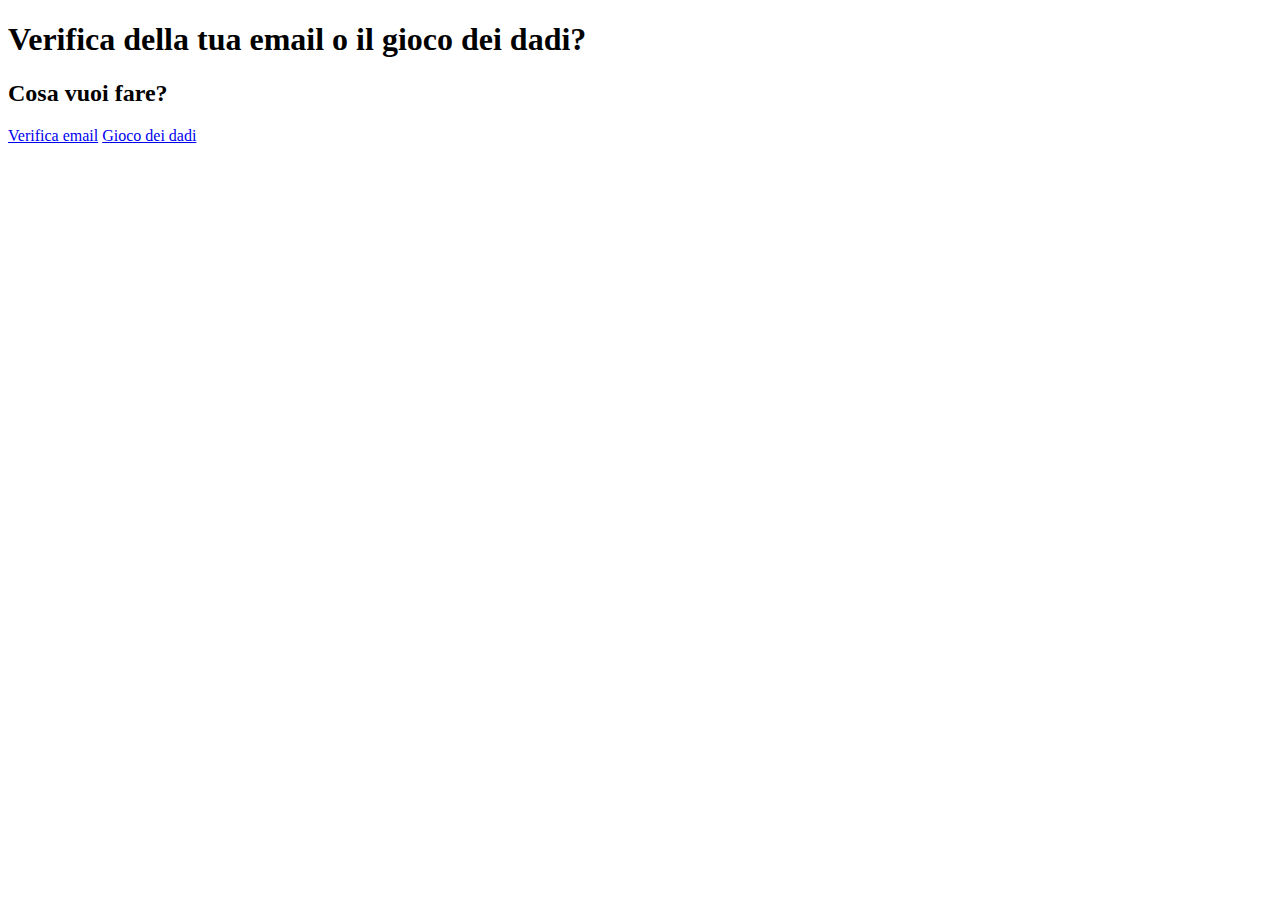
<file: index.html>
<!DOCTYPE html>
<html lang="en">
<head>
    <meta charset="UTF-8">
    <meta http-equiv="X-UA-Compatible" content="IE=edge">
    <meta name="viewport" content="width=device-width, initial-scale=1.0">
    <title>Controllo email o gioco dei dadi?</title>
    <link href="https://cdn.jsdelivr.net/npm/bootstrap@5.3.0-alpha1/dist/css/bootstrap.min.css" rel="stylesheet" integrity="sha384-GLhlTQ8iRABdZLl6O3oVMWSktQOp6b7In1Zl3/Jr59b6EGGoI1aFkw7cmDA6j6gD" crossorigin="anonymous">
</head>
<body class="bg-primary">
    <div class="d-flex flex-column justify-content-center vh-100">
        <h1 class="text-center text-black-50">Verifica della tua email o il gioco dei dadi?</h1>
        <h2 class="text-center text-black-50">Cosa vuoi fare?</h2>
        <div class="d-flex justify-content-center p-2">
            <a href="./Verifica email/index.html" class="btn btn-outline-light me-4">Verifica email</a>
            <a href="./Gioco dei dadi/index.html" class="btn btn-outline-light">Gioco dei dadi</a>
        </div>  
    </div>
</body>
</html>
</file>
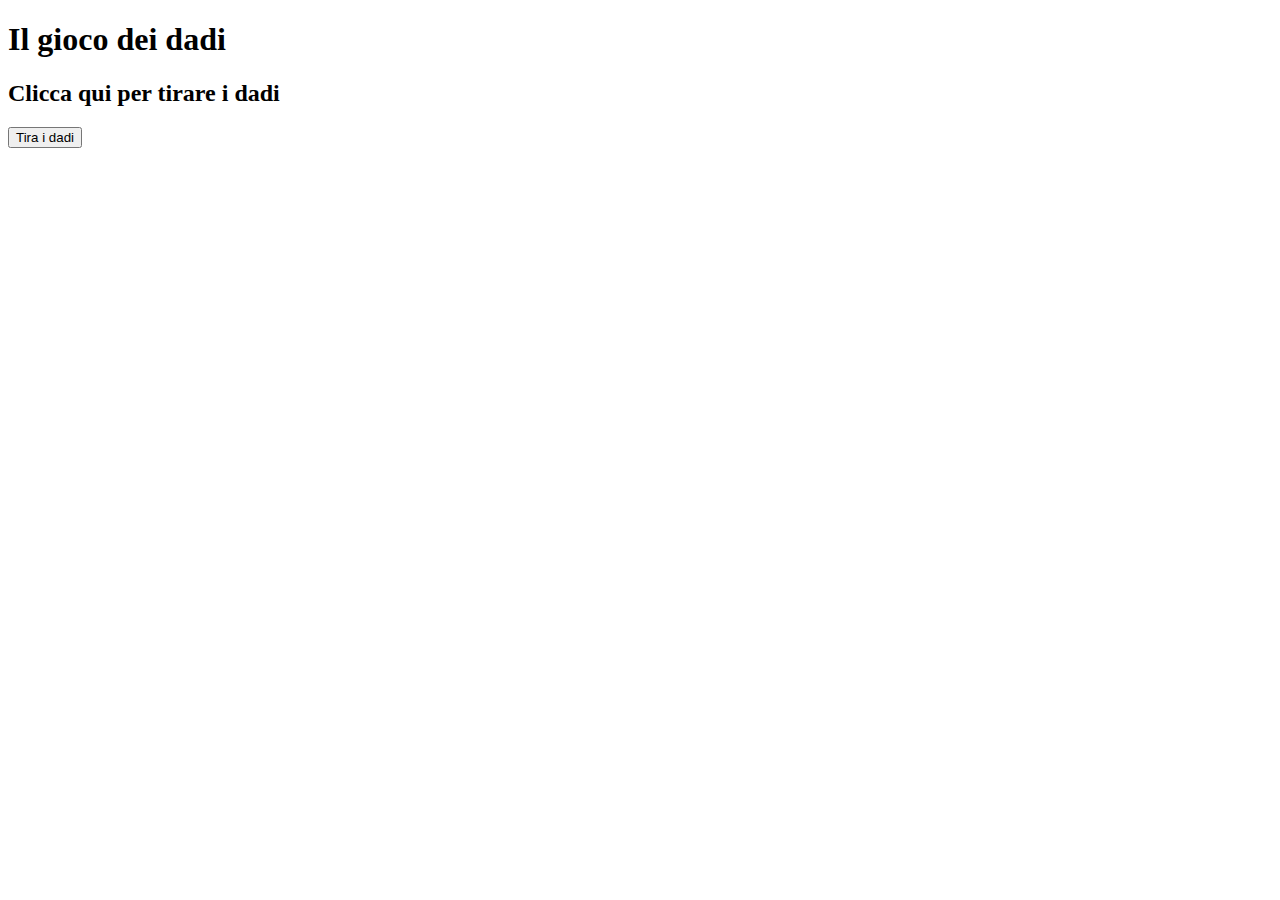
<file: Gioco dei dadi/index.html>
<!DOCTYPE html>
<html lang="en">
<head>
    <meta charset="UTF-8">
    <meta http-equiv="X-UA-Compatible" content="IE=edge">
    <meta name="viewport" content="width=device-width, initial-scale=1.0">
    <title>Gioco dei dadi</title>
    <link rel="stylesheet" href="./css/style.css">
    <link href="https://cdn.jsdelivr.net/npm/bootstrap@5.3.0-alpha1/dist/css/bootstrap.min.css" rel="stylesheet" integrity="sha384-GLhlTQ8iRABdZLl6O3oVMWSktQOp6b7In1Zl3/Jr59b6EGGoI1aFkw7cmDA6j6gD" crossorigin="anonymous">
</head>
<body class="bg-info-subtle">
    <div class="container p-4">
        <h1 class="text-center">Il gioco dei dadi</h1>
        <h2 class="text-center">Clicca qui per tirare i dadi</h2>
        <div class="d-flex justify-content-center w-100 pt-4">
            <button class="btn btn-primary">Tira i dadi</button>
        </div>
        <div class="d-flex justify-content-between">
            <div class="box-dado-utente"></div>
            <div class="box-dado-computer"></div>
        </div>
        <div class="d-flex justify-content-center result"></div>
    </div>

    <script type="text/javascript" src="./js/script.js"></script>
</body>
</html>
</file>
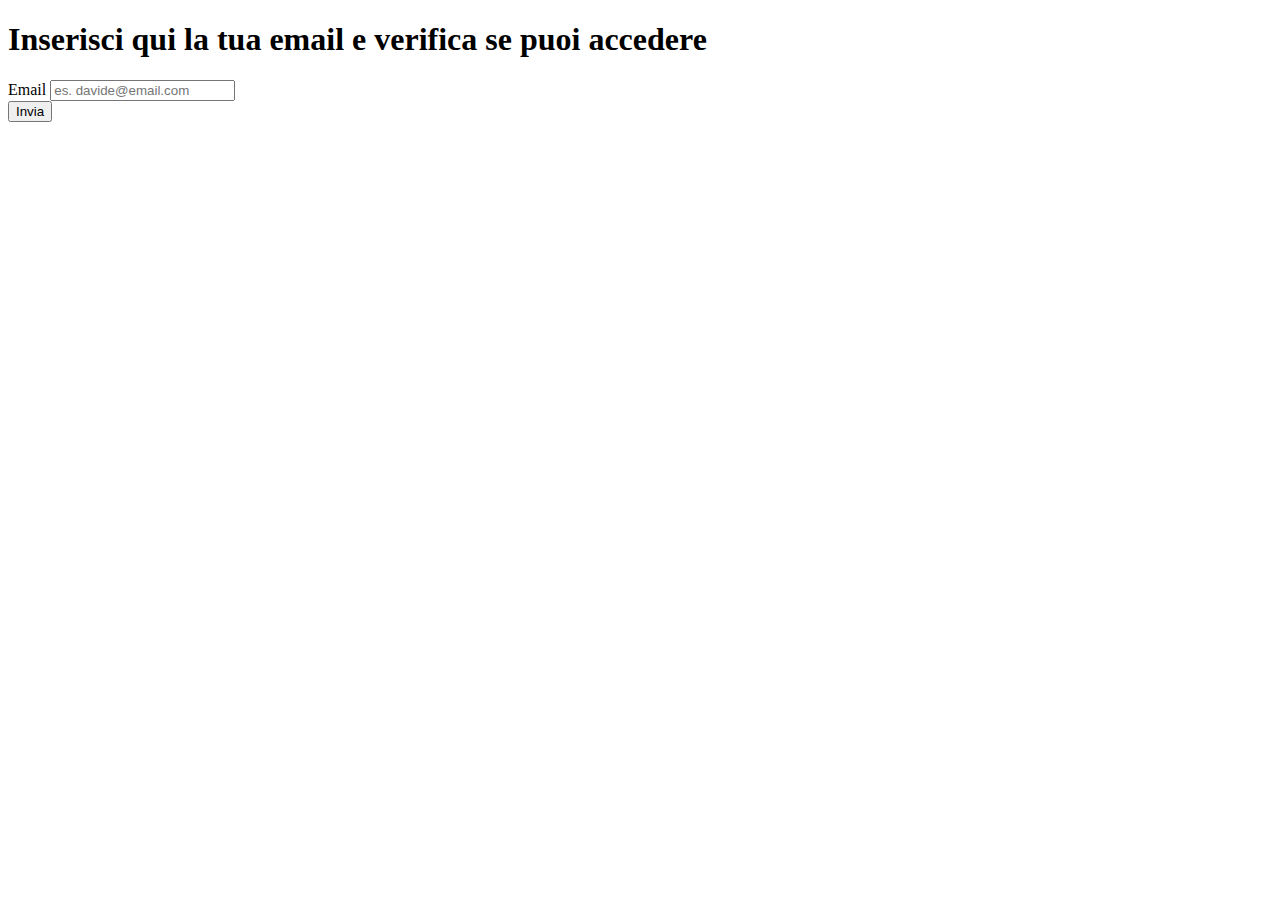
<file: Verifica email/index.html>
<!DOCTYPE html>
<html lang="en">
<head>
    <meta charset="UTF-8">
    <meta http-equiv="X-UA-Compatible" content="IE=edge">
    <meta name="viewport" content="width=device-width, initial-scale=1.0">
    <title>Verifica email</title>
    <link href="https://cdn.jsdelivr.net/npm/bootstrap@5.3.0-alpha1/dist/css/bootstrap.min.css" rel="stylesheet" integrity="sha384-GLhlTQ8iRABdZLl6O3oVMWSktQOp6b7In1Zl3/Jr59b6EGGoI1aFkw7cmDA6j6gD" crossorigin="anonymous">
</head>
<body class="bg-success">
    <div class="container p-4">
        <h1 class="p-5">Inserisci qui la tua email e verifica se puoi accedere</h1>
        <div class="mb-3 w-50">
            <label class="form-label text-white">Email</label>
            <input type="email" class="form-control" id="email" name="email" placeholder="es. davide@email.com">
        </div>
        <button type="button" class="btn btn-primary">Invia</button>
        <div class="result"></div>
    </div>
    <script type="text/javascript" src="./js/script.js"></script>
</body>
</html>
</file>
<file: Gioco dei dadi/css/style.css>
.result{
    border-radius: 40px;
    margin: 50px 500px;
    padding: 40px;
}
</file>
